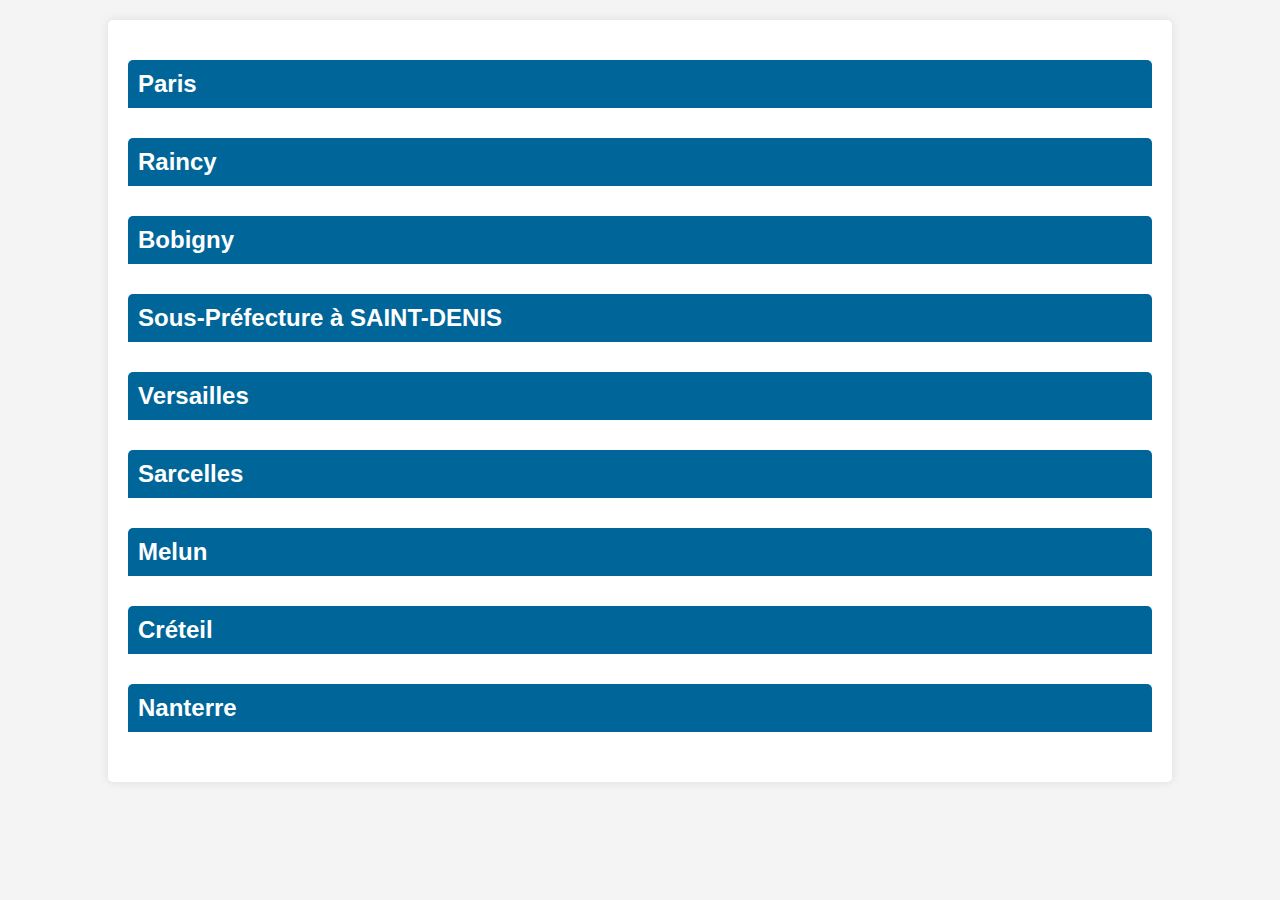
<file: index.html>
<!DOCTYPE html>
<html lang="fr">
<head>
    <meta charset="UTF-8">
    <meta name="viewport" content="width=device-width, initial-scale=1.0">
    <title>Préfectures et Démarches</title>
    <style>
        body {
            font-family: Arial, sans-serif;
            background-color: #f4f4f4;
            margin: 0;
            padding: 0;
        }
        .container {
            width: 80%;
            margin: 20px auto;
            padding: 20px;
            background-color: #fff;
            border-radius: 5px;
            box-shadow: 0 0 10px rgba(0, 0, 0, 0.1);
        }
        .prefecture {
            margin-bottom: 30px;
        }
        .prefecture h2 {
            background-color: #006699;
            color: white;
            padding: 10px;
            border-radius: 5px 5px 0 0;
            cursor: pointer;
        }
        .demarches, .anef-demarches {
            border: 1px solid #006699;
            border-top: none;
            padding: 10px;
            border-radius: 0 0 5px 5px;
            display: none;
        }
        .demarche, .anef-demarche {
            margin-bottom: 10px;
            padding: 10px;
            background-color: #e7f3ff;
            border: 1px solid #cce0ff;
            border-radius: 5px;
        }
        .demarche a, .anef-demarche a {
            color: #006699;
            text-decoration: none;
        }
        .anef-header {
            background-color: #004466;
            color: white;
            padding: 8px;
            margin-bottom: 10px;
            cursor: pointer;
            border-radius: 5px;
        }
    </style>
</head>
<body>
    <div class="container" id="container">
        <!-- Préfectures et démarches seront insérées ici par JavaScript -->
    </div>

    <script>
        // Les données des préfectures et leurs démarches
        const prefectures = [
            { name: "Paris", demarches: [
                { name: "Renouvellement Carte séjour salarié ou temporaire", link: "https://www.ppoletrangers.interieur.gouv.fr/?motif=rensej" },
                { name: "Vous êtes entré(e)s en France avant 13 ans, vous y résidez depuis lors et vous venez d’avoir 18 ans", link: "https://www.demarches-simplifiees.fr/commencer/pp-1ere-demande-jeune-majeur" },
                { name: "Si vous avez été placé à l’ASE avant vos 16 ans", link: "https://administration-etrangers-en-france.interieur.gouv.fr/particuliers/#/" },
                { name: "Renouvellement récepissé", link: "https://contacts-demarches.interieur.gouv.fr/etrangers/renouvellement-recepisse/" },
                { name: "Première demande admission exceptionelle au séjour par travail", link: "https://www.demarches-simplifiees.fr/commencer/prefecture-de-police-de-paris-demande-de-rdv-d-adm" },
                { name: "Metiers en tension (choisir dans la liste Metiens en tension)", link: "https://www.demarches-simplifiees.fr/commencer/prefecture-de-police-de-paris-demande-de-rdv-d-adm" },
                { name: "RDV pour Retrait d'un titre de séjour", link: "https://www.rdv-prefecture.interieur.gouv.fr/rdvpref/reservation/demarche/4443/" },
                { name: "ANEF", sousDemarches: [
    { name: "Validation des visas long séjour valant titre de séjour (VLS-TS)", link: "https://administration-etrangers-en-france.interieur.gouv.fr/particuliers/#/" },
    { name: "Renouvellement de titre de séjour portant la mention \"étudiant\"", link: "https://administration-etrangers-en-france.interieur.gouv.fr/particuliers/#/" },
    { name: "Renouvellement de titre de séjour portant la mention \"passeport talent\"", link: "https://administration-etrangers-en-france.interieur.gouv.fr/particuliers/#/" },
    { name: "Renouvellement de titre de séjour portant la mention \"membre de famille de passeport talent\"", link: "https://administration-etrangers-en-france.interieur.gouv.fr/particuliers/#/" },
    { name: "Renouvellement de titre de séjour portant la mention \"visiteur\"", link: "https://administration-etrangers-en-france.interieur.gouv.fr/particuliers/#/" },
    { name: "Titre de séjour \"bénéficiaire de la protection internationale\"", link: "https://administration-etrangers-en-france.interieur.gouv.fr/particuliers/#/" },
    { name: "Titre de séjour pour raison médicale (première demande et renouvellement)", link: "https://administration-etrangers-en-france.interieur.gouv.fr/particuliers/#/" },
    { name: "Membre de famille d’un \"bénéficiaire de la protection internationale\"", link: "https://administration-etrangers-en-france.interieur.gouv.fr/particuliers/#/" },
    { name: "Duplicata de titre de séjour", link: "https://administration-etrangers-en-france.interieur.gouv.fr/particuliers/#/" },
    { name: "Changement de situation (changement d’adresse, changement d’état civil et de situation familiale)", link: "https://administration-etrangers-en-france.interieur.gouv.fr/particuliers/#/" },
    { name: "Document de circulation pour étrangers mineurs (DCEM)", link: "https://administration-etrangers-en-france.interieur.gouv.fr/particuliers/#/" },
    { name: "Titre de voyage pour étranger (TVE)", link: "https://administration-etrangers-en-france.interieur.gouv.fr/particuliers/#/" },
    { name: "Titre de séjour \" citoyens de l’Union européenne\"", link: "https://administration-etrangers-en-france.interieur.gouv.fr/particuliers/#/" },
    { name: "Membre de famille d’un \" citoyen de l’Union européenne\"", link: "https://administration-etrangers-en-france.interieur.gouv.fr/particuliers/#/" },
    { name: "Membre de famille d’un ressortissant de nationalité française (conjoint d’un français, parent d’un enfant français, ascendant ou descendant à charge d’un français)", link: "https://administration-etrangers-en-france.interieur.gouv.fr/particuliers/#/" },
    { name: "Membre de famille bénéficiant du regroupement familial ou nés en France", link: "https://administration-etrangers-en-france.interieur.gouv.fr/particuliers/#/" },
    { name: "Bénéficiaires d’une ordonnance de protection émise par le tribunal \"vulnérabilité\"", link: "https://administration-etrangers-en-france.interieur.gouv.fr/particuliers/#/" },
    { name: "Titre de séjour \"travailleur saisonnier-immigration professionnelle\"", link: "https://administration-etrangers-en-france.interieur.gouv.fr/particuliers/#/" }
]}

            ]},
            { name: "Raincy", demarches: [
                { name: "Demande de renouvellement de titre de séjour", link: "https://www.rdv-prefecture.interieur.gouv.fr/rdvpref/reservation/demarche/4407/" },
                { name: "Demande de changement de statut", link: "https://www.rdv-prefecture.interieur.gouv.fr/rdvpref/reservation/demarche/4409/" },
                { name: "Demande de Renouvellement de récépissé/APS exécution d'un jugement", link: "https://www.rdv-prefecture.interieur.gouv.fr/rdvpref/reservation/demarche/4382/" },
                { name: "Demande d'admission exceptionnelle au séjour", link: "https://www.demarches-simplifiees.fr/commencer/aes-leraincy" },
                { name: "Remise de titre", link: "https://www.rdv-prefecture.interieur.gouv.fr/rdvpref/reservation/demarche/4408/" },
                { name: "ANEF", sousDemarches: [
    { name: "Validation des visas long séjour valant titre de séjour (VLS-TS)", link: "https://administration-etrangers-en-france.interieur.gouv.fr/particuliers/#/" },
    { name: "Renouvellement de titre de séjour portant la mention \"étudiant\"", link: "https://administration-etrangers-en-france.interieur.gouv.fr/particuliers/#/" },
    { name: "Renouvellement de titre de séjour portant la mention \"passeport talent\"", link: "https://administration-etrangers-en-france.interieur.gouv.fr/particuliers/#/" },
    { name: "Renouvellement de titre de séjour portant la mention \"membre de famille de passeport talent\"", link: "https://administration-etrangers-en-france.interieur.gouv.fr/particuliers/#/" },
    { name: "Renouvellement de titre de séjour portant la mention \"visiteur\"", link: "https://administration-etrangers-en-france.interieur.gouv.fr/particuliers/#/" },
    { name: "Titre de séjour \"bénéficiaire de la protection internationale\"", link: "https://administration-etrangers-en-france.interieur.gouv.fr/particuliers/#/" },
    { name: "Titre de séjour pour raison médicale (première demande et renouvellement)", link: "https://administration-etrangers-en-france.interieur.gouv.fr/particuliers/#/" },
    { name: "Membre de famille d’un \"bénéficiaire de la protection internationale\"", link: "https://administration-etrangers-en-france.interieur.gouv.fr/particuliers/#/" },
    { name: "Duplicata de titre de séjour", link: "https://administration-etrangers-en-france.interieur.gouv.fr/particuliers/#/" },
    { name: "Changement de situation (changement d’adresse, changement d’état civil et de situation familiale)", link: "https://administration-etrangers-en-france.interieur.gouv.fr/particuliers/#/" },
    { name: "Document de circulation pour étrangers mineurs (DCEM)", link: "https://administration-etrangers-en-france.interieur.gouv.fr/particuliers/#/" },
    { name: "Titre de voyage pour étranger (TVE)", link: "https://administration-etrangers-en-france.interieur.gouv.fr/particuliers/#/" },
    { name: "Titre de séjour \" citoyens de l’Union européenne\"", link: "https://administration-etrangers-en-france.interieur.gouv.fr/particuliers/#/" },
    { name: "Membre de famille d’un \" citoyen de l’Union européenne\"", link: "https://administration-etrangers-en-france.interieur.gouv.fr/particuliers/#/" },
    { name: "Membre de famille d’un ressortissant de nationalité française (conjoint d’un français, parent d’un enfant français, ascendant ou descendant à charge d’un français)", link: "https://administration-etrangers-en-france.interieur.gouv.fr/particuliers/#/" },
    { name: "Membre de famille bénéficiant du regroupement familial ou nés en France", link: "https://administration-etrangers-en-france.interieur.gouv.fr/particuliers/#/" },
    { name: "Bénéficiaires d’une ordonnance de protection émise par le tribunal \"vulnérabilité\"", link: "https://administration-etrangers-en-france.interieur.gouv.fr/particuliers/#/" },
    { name: "Titre de séjour \"travailleur saisonnier-immigration professionnelle\"", link: "https://administration-etrangers-en-france.interieur.gouv.fr/particuliers/#/" }
]}

            ]},
            { name: "Bobigny", demarches: [
                { name: "Demande de renouvellement titre de séjour - Pôle vie privée et familiale (y compris carte de résident et jeune confié à l'ASE avant 16 ans)", link: "https://www.rdv-prefecture.interieur.gouv.fr/rdvpref/reservation/demarche/4082/" },
                { name: "Demande de renouvellement titre de séjour - Pôle professionnel (salarié, changement de statut - Hors changement de statut étudiant à salarié)", link: "https://www.rdv-prefecture.interieur.gouv.fr/rdvpref/reservation/demarche/3887/" },
                { name: "Demande de renouvellement de récépissé (hors Asile)", link: "https://www.rdv-prefecture.interieur.gouv.fr/rdvpref/reservation/demarche/4083/" },
                { name: "Première Demande d'admission exceptionnelle au séjour", link: "https://www.demarches-simplifiees.fr/commencer/aes-bobigny" },
                { name: "Metiers en tension", link: "https://www.demarches-simplifiees.fr/commencer/aes-bobigny" },
                { name: "Remise de titre - section délivrance Bobigny", link: "https://www.rdv-prefecture.interieur.gouv.fr/rdvpref/reservation/demarche/3889/" },
                { name: "ANEF", sousDemarches: [
    { name: "Validation des visas long séjour valant titre de séjour (VLS-TS)", link: "https://administration-etrangers-en-france.interieur.gouv.fr/particuliers/#/" },
    { name: "Renouvellement de titre de séjour portant la mention \"étudiant\"", link: "https://administration-etrangers-en-france.interieur.gouv.fr/particuliers/#/" },
    { name: "Renouvellement de titre de séjour portant la mention \"passeport talent\"", link: "https://administration-etrangers-en-france.interieur.gouv.fr/particuliers/#/" },
    { name: "Renouvellement de titre de séjour portant la mention \"membre de famille de passeport talent\"", link: "https://administration-etrangers-en-france.interieur.gouv.fr/particuliers/#/" },
    { name: "Renouvellement de titre de séjour portant la mention \"visiteur\"", link: "https://administration-etrangers-en-france.interieur.gouv.fr/particuliers/#/" },
    { name: "Titre de séjour \"bénéficiaire de la protection internationale\"", link: "https://administration-etrangers-en-france.interieur.gouv.fr/particuliers/#/" },
    { name: "Titre de séjour pour raison médicale (première demande et renouvellement)", link: "https://administration-etrangers-en-france.interieur.gouv.fr/particuliers/#/" },
    { name: "Membre de famille d’un \"bénéficiaire de la protection internationale\"", link: "https://administration-etrangers-en-france.interieur.gouv.fr/particuliers/#/" },
    { name: "Duplicata de titre de séjour", link: "https://administration-etrangers-en-france.interieur.gouv.fr/particuliers/#/" },
    { name: "Changement de situation (changement d’adresse, changement d’état civil et de situation familiale)", link: "https://administration-etrangers-en-france.interieur.gouv.fr/particuliers/#/" },
    { name: "Document de circulation pour étrangers mineurs (DCEM)", link: "https://administration-etrangers-en-france.interieur.gouv.fr/particuliers/#/" },
    { name: "Titre de voyage pour étranger (TVE)", link: "https://administration-etrangers-en-france.interieur.gouv.fr/particuliers/#/" },
    { name: "Titre de séjour \" citoyens de l’Union européenne\"", link: "https://administration-etrangers-en-france.interieur.gouv.fr/particuliers/#/" },
    { name: "Membre de famille d’un \" citoyen de l’Union européenne\"", link: "https://administration-etrangers-en-france.interieur.gouv.fr/particuliers/#/" },
    { name: "Membre de famille d’un ressortissant de nationalité française (conjoint d’un français, parent d’un enfant français, ascendant ou descendant à charge d’un français)", link: "https://administration-etrangers-en-france.interieur.gouv.fr/particuliers/#/" },
    { name: "Membre de famille bénéficiant du regroupement familial ou nés en France", link: "https://administration-etrangers-en-france.interieur.gouv.fr/particuliers/#/" },
    { name: "Bénéficiaires d’une ordonnance de protection émise par le tribunal \"vulnérabilité\"", link: "https://administration-etrangers-en-france.interieur.gouv.fr/particuliers/#/" },
    { name: "Titre de séjour \"travailleur saisonnier-immigration professionnelle\"", link: "https://administration-etrangers-en-france.interieur.gouv.fr/particuliers/#/" }
]}

            ]},
            { name: "Sous-Préfecture à SAINT-DENIS", demarches: [
                { name: "Demande de renouvellement titre de séjour - Pôle vie privée et familiale (y compris carte de résident et jeune confié à l'ASE avant 16 ans)", link: "https://www.rdv-prefecture.interieur.gouv.fr/rdvpref/reservation/demarche/4564/" },
                { name: "Demande de renouvellement titre de séjour - Pôle professionnel (salarié, changement de statut - Hors changement de statut étudiant à salarié)", link: "https://www.rdv-prefecture.interieur.gouv.fr/rdvpref/reservation/demarche/4566/" },
                { name: "Demande de renouvellement de récépissé (hors Asile)", link: "https://www.rdv-prefecture.interieur.gouv.fr/rdvpref/reservation/demarche/4276/" },
                { name: "premier titre de séjour vie professionnelle (travailleur temporaire avec visa D « carte de séjour à solliciter », changement de statut vers « salarié » avec un titre RLD-UE d’un autre pays de l’union européenne, scientifique algérien avec visa d’installation « carte de séjour à solliciter », profession libérale avec visa D « carte de séjour à solliciter)", link: "https://www.demarches-simplifiees.fr/commencer/demande-de-premier-titre-de-sejour-vie-professionn" },
                { name: "premier titre de séjour vie privée et familiale (pacsé avec un français, jeune majeur entré en France avant l’âge de 13 ans sauf algérien et tunisien, jeune majeur algérien ou tunisien entré en France avant l’âge de 10 ans, jeune majeur confié à l’ASE avant l’âge de 16 ans, bénéficiaire d’une ordonnance de protection, conjoint de scientifique algérien avec visa d’installation « carte de séjour à solliciter »)", link: "https://www.demarches-simplifiees.fr/commencer/demande-de-premier-titre-de-sejour-vie-privee-et-f" },
                { name: "Remise de titre - section délivrance Saint-Denis", link: "https://www.rdv-prefecture.interieur.gouv.fr/rdvpref/reservation/demarche/4565/" },
                { name: "une autorisation  provisoire de séjour post master (APS post master)/titre de séjour recherche d’emploi ou création d’entreprise", link: "https://www.demarches-simplifiees.fr/commencer/demande-aps-post-master-recherche-emploi" },
                { name: "ANEF", sousDemarches: [
    { name: "Validation des visas long séjour valant titre de séjour (VLS-TS)", link: "https://administration-etrangers-en-france.interieur.gouv.fr/particuliers/#/" },
    { name: "Renouvellement de titre de séjour portant la mention \"étudiant\"", link: "https://administration-etrangers-en-france.interieur.gouv.fr/particuliers/#/" },
    { name: "Renouvellement de titre de séjour portant la mention \"passeport talent\"", link: "https://administration-etrangers-en-france.interieur.gouv.fr/particuliers/#/" },
    { name: "Renouvellement de titre de séjour portant la mention \"membre de famille de passeport talent\"", link: "https://administration-etrangers-en-france.interieur.gouv.fr/particuliers/#/" },
    { name: "Renouvellement de titre de séjour portant la mention \"visiteur\"", link: "https://administration-etrangers-en-france.interieur.gouv.fr/particuliers/#/" },
    { name: "Titre de séjour \"bénéficiaire de la protection internationale\"", link: "https://administration-etrangers-en-france.interieur.gouv.fr/particuliers/#/" },
    { name: "Titre de séjour pour raison médicale (première demande et renouvellement)", link: "https://administration-etrangers-en-france.interieur.gouv.fr/particuliers/#/" },
    { name: "Membre de famille d’un \"bénéficiaire de la protection internationale\"", link: "https://administration-etrangers-en-france.interieur.gouv.fr/particuliers/#/" },
    { name: "Duplicata de titre de séjour", link: "https://administration-etrangers-en-france.interieur.gouv.fr/particuliers/#/" },
    { name: "Changement de situation (changement d’adresse, changement d’état civil et de situation familiale)", link: "https://administration-etrangers-en-france.interieur.gouv.fr/particuliers/#/" },
    { name: "Document de circulation pour étrangers mineurs (DCEM)", link: "https://administration-etrangers-en-france.interieur.gouv.fr/particuliers/#/" },
    { name: "Titre de voyage pour étranger (TVE)", link: "https://administration-etrangers-en-france.interieur.gouv.fr/particuliers/#/" },
    { name: "Titre de séjour \" citoyens de l’Union européenne\"", link: "https://administration-etrangers-en-france.interieur.gouv.fr/particuliers/#/" },
    { name: "Membre de famille d’un \" citoyen de l’Union européenne\"", link: "https://administration-etrangers-en-france.interieur.gouv.fr/particuliers/#/" },
    { name: "Membre de famille d’un ressortissant de nationalité française (conjoint d’un français, parent d’un enfant français, ascendant ou descendant à charge d’un français)", link: "https://administration-etrangers-en-france.interieur.gouv.fr/particuliers/#/" },
    { name: "Membre de famille bénéficiant du regroupement familial ou nés en France", link: "https://administration-etrangers-en-france.interieur.gouv.fr/particuliers/#/" },
    { name: "Bénéficiaires d’une ordonnance de protection émise par le tribunal \"vulnérabilité\"", link: "https://administration-etrangers-en-france.interieur.gouv.fr/particuliers/#/" },
    { name: "Titre de séjour \"travailleur saisonnier-immigration professionnelle\"", link: "https://administration-etrangers-en-france.interieur.gouv.fr/particuliers/#/" }
]}

            ]},
            { name: "Versailles", demarches: [
                { name: "Renouvellement Carte séjour salarié ou temporaire", link: "#" },
                { name: "Renouvellement Carte séjour vie privée et familiale uniquement sur ANEF", link: "https://www.prefecturedeparis.paris.renouvellement-cartes-sejour" },
                { name: "Renouvellement récepissé", link: "#" },
                { name: "Première demande AES par travail", link: "#" },
                { name: "Première demande AES par vie privée et familiale", link: "#" },
                { name: "ANEF", sousDemarches: [
    { name: "Validation des visas long séjour valant titre de séjour (VLS-TS)", link: "https://administration-etrangers-en-france.interieur.gouv.fr/particuliers/#/" },
    { name: "Renouvellement de titre de séjour portant la mention \"étudiant\"", link: "https://administration-etrangers-en-france.interieur.gouv.fr/particuliers/#/" },
    { name: "Renouvellement de titre de séjour portant la mention \"passeport talent\"", link: "https://administration-etrangers-en-france.interieur.gouv.fr/particuliers/#/" },
    { name: "Renouvellement de titre de séjour portant la mention \"membre de famille de passeport talent\"", link: "https://administration-etrangers-en-france.interieur.gouv.fr/particuliers/#/" },
    { name: "Renouvellement de titre de séjour portant la mention \"visiteur\"", link: "https://administration-etrangers-en-france.interieur.gouv.fr/particuliers/#/" },
    { name: "Titre de séjour \"bénéficiaire de la protection internationale\"", link: "https://administration-etrangers-en-france.interieur.gouv.fr/particuliers/#/" },
    { name: "Titre de séjour pour raison médicale (première demande et renouvellement)", link: "https://administration-etrangers-en-france.interieur.gouv.fr/particuliers/#/" },
    { name: "Membre de famille d’un \"bénéficiaire de la protection internationale\"", link: "https://administration-etrangers-en-france.interieur.gouv.fr/particuliers/#/" },
    { name: "Duplicata de titre de séjour", link: "https://administration-etrangers-en-france.interieur.gouv.fr/particuliers/#/" },
    { name: "Changement de situation (changement d’adresse, changement d’état civil et de situation familiale)", link: "https://administration-etrangers-en-france.interieur.gouv.fr/particuliers/#/" },
    { name: "Document de circulation pour étrangers mineurs (DCEM)", link: "https://administration-etrangers-en-france.interieur.gouv.fr/particuliers/#/" },
    { name: "Titre de voyage pour étranger (TVE)", link: "https://administration-etrangers-en-france.interieur.gouv.fr/particuliers/#/" },
    { name: "Titre de séjour \" citoyens de l’Union européenne\"", link: "https://administration-etrangers-en-france.interieur.gouv.fr/particuliers/#/" },
    { name: "Membre de famille d’un \" citoyen de l’Union européenne\"", link: "https://administration-etrangers-en-france.interieur.gouv.fr/particuliers/#/" },
    { name: "Membre de famille d’un ressortissant de nationalité française (conjoint d’un français, parent d’un enfant français, ascendant ou descendant à charge d’un français)", link: "https://administration-etrangers-en-france.interieur.gouv.fr/particuliers/#/" },
    { name: "Membre de famille bénéficiant du regroupement familial ou nés en France", link: "https://administration-etrangers-en-france.interieur.gouv.fr/particuliers/#/" },
    { name: "Bénéficiaires d’une ordonnance de protection émise par le tribunal \"vulnérabilité\"", link: "https://administration-etrangers-en-france.interieur.gouv.fr/particuliers/#/" },
    { name: "Titre de séjour \"travailleur saisonnier-immigration professionnelle\"", link: "https://administration-etrangers-en-france.interieur.gouv.fr/particuliers/#/" }
]}

            ]},
        
            { name: "Sarcelles", demarches: [
                { name: "Renouvellement Carte séjour salarié ou temporaire", link: "#" },
                { name: "Renouvellement Carte séjour vie privée et familiale uniquement sur ANEF", link: "https://www.prefecturedeparis.paris.renouvellement-cartes-sejour" },
                { name: "Renouvellement récepissé", link: "#" },
                { name: "Première demande AES par travail", link: "#" },
                { name: "Première demande AES par vie privée et familiale", link: "#" },
                { name: "ANEF", sousDemarches: [
    { name: "Validation des visas long séjour valant titre de séjour (VLS-TS)", link: "https://administration-etrangers-en-france.interieur.gouv.fr/particuliers/#/" },
    { name: "Renouvellement de titre de séjour portant la mention \"étudiant\"", link: "https://administration-etrangers-en-france.interieur.gouv.fr/particuliers/#/" },
    { name: "Renouvellement de titre de séjour portant la mention \"passeport talent\"", link: "https://administration-etrangers-en-france.interieur.gouv.fr/particuliers/#/" },
    { name: "Renouvellement de titre de séjour portant la mention \"membre de famille de passeport talent\"", link: "https://administration-etrangers-en-france.interieur.gouv.fr/particuliers/#/" },
    { name: "Renouvellement de titre de séjour portant la mention \"visiteur\"", link: "https://administration-etrangers-en-france.interieur.gouv.fr/particuliers/#/" },
    { name: "Titre de séjour \"bénéficiaire de la protection internationale\"", link: "https://administration-etrangers-en-france.interieur.gouv.fr/particuliers/#/" },
    { name: "Titre de séjour pour raison médicale (première demande et renouvellement)", link: "https://administration-etrangers-en-france.interieur.gouv.fr/particuliers/#/" },
    { name: "Membre de famille d’un \"bénéficiaire de la protection internationale\"", link: "https://administration-etrangers-en-france.interieur.gouv.fr/particuliers/#/" },
    { name: "Duplicata de titre de séjour", link: "https://administration-etrangers-en-france.interieur.gouv.fr/particuliers/#/" },
    { name: "Changement de situation (changement d’adresse, changement d’état civil et de situation familiale)", link: "https://administration-etrangers-en-france.interieur.gouv.fr/particuliers/#/" },
    { name: "Document de circulation pour étrangers mineurs (DCEM)", link: "https://administration-etrangers-en-france.interieur.gouv.fr/particuliers/#/" },
    { name: "Titre de voyage pour étranger (TVE)", link: "https://administration-etrangers-en-france.interieur.gouv.fr/particuliers/#/" },
    { name: "Titre de séjour \" citoyens de l’Union européenne\"", link: "https://administration-etrangers-en-france.interieur.gouv.fr/particuliers/#/" },
    { name: "Membre de famille d’un \" citoyen de l’Union européenne\"", link: "https://administration-etrangers-en-france.interieur.gouv.fr/particuliers/#/" },
    { name: "Membre de famille d’un ressortissant de nationalité française (conjoint d’un français, parent d’un enfant français, ascendant ou descendant à charge d’un français)", link: "https://administration-etrangers-en-france.interieur.gouv.fr/particuliers/#/" },
    { name: "Membre de famille bénéficiant du regroupement familial ou nés en France", link: "https://administration-etrangers-en-france.interieur.gouv.fr/particuliers/#/" },
    { name: "Bénéficiaires d’une ordonnance de protection émise par le tribunal \"vulnérabilité\"", link: "https://administration-etrangers-en-france.interieur.gouv.fr/particuliers/#/" },
    { name: "Titre de séjour \"travailleur saisonnier-immigration professionnelle\"", link: "https://administration-etrangers-en-france.interieur.gouv.fr/particuliers/#/" }
]}

            ]},
            { name: "Melun", demarches: [
                { name: "Renouvellement Carte séjour salarié ou temporaire", link: "#" },
                { name: "Renouvellement Carte séjour vie privée et familiale uniquement sur ANEF", link: "https://www.prefecturedeparis.paris.renouvellement-cartes-sejour" },
                { name: "Renouvellement récepissé", link: "#" },
                { name: "Première demande AES par travail", link: "#" },
                { name: "Première demande AES par vie privée et familiale", link: "#" },
                { name: "ANEF", sousDemarches: [
    { name: "Validation des visas long séjour valant titre de séjour (VLS-TS)", link: "https://administration-etrangers-en-france.interieur.gouv.fr/particuliers/#/" },
    { name: "Renouvellement de titre de séjour portant la mention \"étudiant\"", link: "https://administration-etrangers-en-france.interieur.gouv.fr/particuliers/#/" },
    { name: "Renouvellement de titre de séjour portant la mention \"passeport talent\"", link: "https://administration-etrangers-en-france.interieur.gouv.fr/particuliers/#/" },
    { name: "Renouvellement de titre de séjour portant la mention \"membre de famille de passeport talent\"", link: "https://administration-etrangers-en-france.interieur.gouv.fr/particuliers/#/" },
    { name: "Renouvellement de titre de séjour portant la mention \"visiteur\"", link: "https://administration-etrangers-en-france.interieur.gouv.fr/particuliers/#/" },
    { name: "Titre de séjour \"bénéficiaire de la protection internationale\"", link: "https://administration-etrangers-en-france.interieur.gouv.fr/particuliers/#/" },
    { name: "Titre de séjour pour raison médicale (première demande et renouvellement)", link: "https://administration-etrangers-en-france.interieur.gouv.fr/particuliers/#/" },
    { name: "Membre de famille d’un \"bénéficiaire de la protection internationale\"", link: "https://administration-etrangers-en-france.interieur.gouv.fr/particuliers/#/" },
    { name: "Duplicata de titre de séjour", link: "https://administration-etrangers-en-france.interieur.gouv.fr/particuliers/#/" },
    { name: "Changement de situation (changement d’adresse, changement d’état civil et de situation familiale)", link: "https://administration-etrangers-en-france.interieur.gouv.fr/particuliers/#/" },
    { name: "Document de circulation pour étrangers mineurs (DCEM)", link: "https://administration-etrangers-en-france.interieur.gouv.fr/particuliers/#/" },
    { name: "Titre de voyage pour étranger (TVE)", link: "https://administration-etrangers-en-france.interieur.gouv.fr/particuliers/#/" },
    { name: "Titre de séjour \" citoyens de l’Union européenne\"", link: "https://administration-etrangers-en-france.interieur.gouv.fr/particuliers/#/" },
    { name: "Membre de famille d’un \" citoyen de l’Union européenne\"", link: "https://administration-etrangers-en-france.interieur.gouv.fr/particuliers/#/" },
    { name: "Membre de famille d’un ressortissant de nationalité française (conjoint d’un français, parent d’un enfant français, ascendant ou descendant à charge d’un français)", link: "https://administration-etrangers-en-france.interieur.gouv.fr/particuliers/#/" },
    { name: "Membre de famille bénéficiant du regroupement familial ou nés en France", link: "https://administration-etrangers-en-france.interieur.gouv.fr/particuliers/#/" },
    { name: "Bénéficiaires d’une ordonnance de protection émise par le tribunal \"vulnérabilité\"", link: "https://administration-etrangers-en-france.interieur.gouv.fr/particuliers/#/" },
    { name: "Titre de séjour \"travailleur saisonnier-immigration professionnelle\"", link: "https://administration-etrangers-en-france.interieur.gouv.fr/particuliers/#/" }
]}

            ]},
            { name: "Créteil", demarches: [
                { name: "Renouvellement Carte séjour salarié ou temporaire", link: "#" },
                { name: "Renouvellement Carte séjour vie privée et familiale uniquement sur ANEF", link: "https://www.prefecturedeparis.paris.renouvellement-cartes-sejour" },
                { name: "Renouvellement récepissé", link: "#" },
                { name: "Première demande AES par travail", link: "#" },
                { name: "Première demande AES par vie privée et familiale", link: "#" },
                { name: "ANEF", sousDemarches: [
    { name: "Validation des visas long séjour valant titre de séjour (VLS-TS)", link: "https://administration-etrangers-en-france.interieur.gouv.fr/particuliers/#/" },
    { name: "Renouvellement de titre de séjour portant la mention \"étudiant\"", link: "https://administration-etrangers-en-france.interieur.gouv.fr/particuliers/#/" },
    { name: "Renouvellement de titre de séjour portant la mention \"passeport talent\"", link: "https://administration-etrangers-en-france.interieur.gouv.fr/particuliers/#/" },
    { name: "Renouvellement de titre de séjour portant la mention \"membre de famille de passeport talent\"", link: "https://administration-etrangers-en-france.interieur.gouv.fr/particuliers/#/" },
    { name: "Renouvellement de titre de séjour portant la mention \"visiteur\"", link: "https://administration-etrangers-en-france.interieur.gouv.fr/particuliers/#/" },
    { name: "Titre de séjour \"bénéficiaire de la protection internationale\"", link: "https://administration-etrangers-en-france.interieur.gouv.fr/particuliers/#/" },
    { name: "Titre de séjour pour raison médicale (première demande et renouvellement)", link: "https://administration-etrangers-en-france.interieur.gouv.fr/particuliers/#/" },
    { name: "Membre de famille d’un \"bénéficiaire de la protection internationale\"", link: "https://administration-etrangers-en-france.interieur.gouv.fr/particuliers/#/" },
    { name: "Duplicata de titre de séjour", link: "https://administration-etrangers-en-france.interieur.gouv.fr/particuliers/#/" },
    { name: "Changement de situation (changement d’adresse, changement d’état civil et de situation familiale)", link: "https://administration-etrangers-en-france.interieur.gouv.fr/particuliers/#/" },
    { name: "Document de circulation pour étrangers mineurs (DCEM)", link: "https://administration-etrangers-en-france.interieur.gouv.fr/particuliers/#/" },
    { name: "Titre de voyage pour étranger (TVE)", link: "https://administration-etrangers-en-france.interieur.gouv.fr/particuliers/#/" },
    { name: "Titre de séjour \" citoyens de l’Union européenne\"", link: "https://administration-etrangers-en-france.interieur.gouv.fr/particuliers/#/" },
    { name: "Membre de famille d’un \" citoyen de l’Union européenne\"", link: "https://administration-etrangers-en-france.interieur.gouv.fr/particuliers/#/" },
    { name: "Membre de famille d’un ressortissant de nationalité française (conjoint d’un français, parent d’un enfant français, ascendant ou descendant à charge d’un français)", link: "https://administration-etrangers-en-france.interieur.gouv.fr/particuliers/#/" },
    { name: "Membre de famille bénéficiant du regroupement familial ou nés en France", link: "https://administration-etrangers-en-france.interieur.gouv.fr/particuliers/#/" },
    { name: "Bénéficiaires d’une ordonnance de protection émise par le tribunal \"vulnérabilité\"", link: "https://administration-etrangers-en-france.interieur.gouv.fr/particuliers/#/" },
    { name: "Titre de séjour \"travailleur saisonnier-immigration professionnelle\"", link: "https://administration-etrangers-en-france.interieur.gouv.fr/particuliers/#/" }
]}

            ]},
            { name: "Nanterre", demarches: [
                { name: "Renouvellement Carte séjour salarié ou temporaire", link: "#" },
                { name: "Renouvellement Carte séjour vie privée et familiale uniquement sur ANEF", link: "https://www.prefecturedeparis.paris.renouvellement-cartes-sejour" },
                { name: "Renouvellement récepissé", link: "#" },
                { name: "Première demande AES par travail", link: "#" },
                { name: "Première demande AES par vie privée et familiale", link: "#" },
                { name: "ANEF", sousDemarches: [
    { name: "Validation des visas long séjour valant titre de séjour (VLS-TS)", link: "https://administration-etrangers-en-france.interieur.gouv.fr/particuliers/#/" },
    { name: "Renouvellement de titre de séjour portant la mention \"étudiant\"", link: "https://administration-etrangers-en-france.interieur.gouv.fr/particuliers/#/" },
    { name: "Renouvellement de titre de séjour portant la mention \"passeport talent\"", link: "https://administration-etrangers-en-france.interieur.gouv.fr/particuliers/#/" },
    { name: "Renouvellement de titre de séjour portant la mention \"membre de famille de passeport talent\"", link: "https://administration-etrangers-en-france.interieur.gouv.fr/particuliers/#/" },
    { name: "Renouvellement de titre de séjour portant la mention \"visiteur\"", link: "https://administration-etrangers-en-france.interieur.gouv.fr/particuliers/#/" },
    { name: "Titre de séjour \"bénéficiaire de la protection internationale\"", link: "https://administration-etrangers-en-france.interieur.gouv.fr/particuliers/#/" },
    { name: "Titre de séjour pour raison médicale (première demande et renouvellement)", link: "https://administration-etrangers-en-france.interieur.gouv.fr/particuliers/#/" },
    { name: "Membre de famille d’un \"bénéficiaire de la protection internationale\"", link: "https://administration-etrangers-en-france.interieur.gouv.fr/particuliers/#/" },
    { name: "Duplicata de titre de séjour", link: "https://administration-etrangers-en-france.interieur.gouv.fr/particuliers/#/" },
    { name: "Changement de situation (changement d’adresse, changement d’état civil et de situation familiale)", link: "https://administration-etrangers-en-france.interieur.gouv.fr/particuliers/#/" },
    { name: "Document de circulation pour étrangers mineurs (DCEM)", link: "https://administration-etrangers-en-france.interieur.gouv.fr/particuliers/#/" },
    { name: "Titre de voyage pour étranger (TVE)", link: "https://administration-etrangers-en-france.interieur.gouv.fr/particuliers/#/" },
    { name: "Titre de séjour \" citoyens de l’Union européenne\"", link: "https://administration-etrangers-en-france.interieur.gouv.fr/particuliers/#/" },
    { name: "Membre de famille d’un \" citoyen de l’Union européenne\"", link: "https://administration-etrangers-en-france.interieur.gouv.fr/particuliers/#/" },
    { name: "Membre de famille d’un ressortissant de nationalité française (conjoint d’un français, parent d’un enfant français, ascendant ou descendant à charge d’un français)", link: "https://administration-etrangers-en-france.interieur.gouv.fr/particuliers/#/" },
    { name: "Membre de famille bénéficiant du regroupement familial ou nés en France", link: "https://administration-etrangers-en-france.interieur.gouv.fr/particuliers/#/" },
    { name: "Bénéficiaires d’une ordonnance de protection émise par le tribunal \"vulnérabilité\"", link: "https://administration-etrangers-en-france.interieur.gouv.fr/particuliers/#/" },
    { name: "Titre de séjour \"travailleur saisonnier-immigration professionnelle\"", link: "https://administration-etrangers-en-france.interieur.gouv.fr/particuliers/#/" }
]}

            ]}
        ];

        // Fonction pour afficher les préfectures et leurs démarches
        function afficherPrefectures() {
            const container = document.getElementById('container');
            prefectures.forEach(prefecture => {
                // Créer les éléments pour chaque préfecture
                const prefectureDiv = document.createElement('div');
                prefectureDiv.className = 'prefecture';
                const prefectureHeader = document.createElement('h2');
                prefectureHeader.innerText = prefecture.name;
                prefectureDiv.appendChild(prefectureHeader);
                const demarchesDiv = document.createElement('div');
                demarchesDiv.className = 'demarches';

                // Créer les éléments pour chaque démarche
                prefecture.demarches.forEach(demarche => {
                    if (demarche.sousDemarches) {
                        const anefHeader = document.createElement('div');
                        anefHeader.className = 'anef-header';
                        anefHeader.innerText = 'ANEF';
                        demarchesDiv.appendChild(anefHeader);

                        const anefDemarchesDiv = document.createElement('div');
                        anefDemarchesDiv.className = 'anef-demarches';
                        demarche.sousDemarches.forEach(sousDemarche => {
                            const anefDemarcheDiv = document.createElement('div');
                            anefDemarcheDiv.className = 'anef-demarche';
                            const anefDemarcheLink = document.createElement('a');
                            anefDemarcheLink.href = sousDemarche.link;
                            anefDemarcheLink.target = '_blank';
                            anefDemarcheLink.innerText = sousDemarche.name;
                            anefDemarcheDiv.appendChild(anefDemarcheLink);
                            anefDemarchesDiv.appendChild(anefDemarcheDiv);
                        });
                        demarchesDiv.appendChild(anefDemarchesDiv);
                    } else {
                        const demarcheDiv = document.createElement('div');
                        demarcheDiv.className = 'demarche';
                        const demarcheLink = document.createElement('a');
                        demarcheLink.href = demarche.link;
                        demarcheLink.target = '_blank';
                        demarcheLink.innerText = demarche.name;
                        demarcheDiv.appendChild(demarcheLink);
                        demarchesDiv.appendChild(demarcheDiv);
                    }
                });

                // Ajouter les éléments au conteneur principal
                prefectureDiv.appendChild(demarchesDiv);
                container.appendChild(prefectureDiv);

                // Ajouter les gestionnaires d'événements pour plier et déplier les démarches
                prefectureHeader.addEventListener('click', () => {
                    if (demarchesDiv.style.display === 'none' || demarchesDiv.style.display === '') {
                        demarchesDiv.style.display = 'block';
                    } else {
                        demarchesDiv.style.display = 'none';
                    }
                });
            });

            // Ajouter les gestionnaires d'événements pour plier et déplier les sous-dossiers ANEF
            document.querySelectorAll('.anef-header').forEach(anefHeader => {
                anefHeader.addEventListener('click', () => {
                    const anefDemarches = anefHeader.nextElementSibling;
                    if (anefDemarches.style.display === 'none' || anefDemarches.style.display === '') {
                        anefDemarches.style.display = 'block';
                    } else {
                        anefDemarches.style.display = 'none';
                    }
                });
            });
        }

        // Appeler la fonction pour afficher les préfectures
        afficherPrefectures();
    </script>
</body>
</html>
</file>
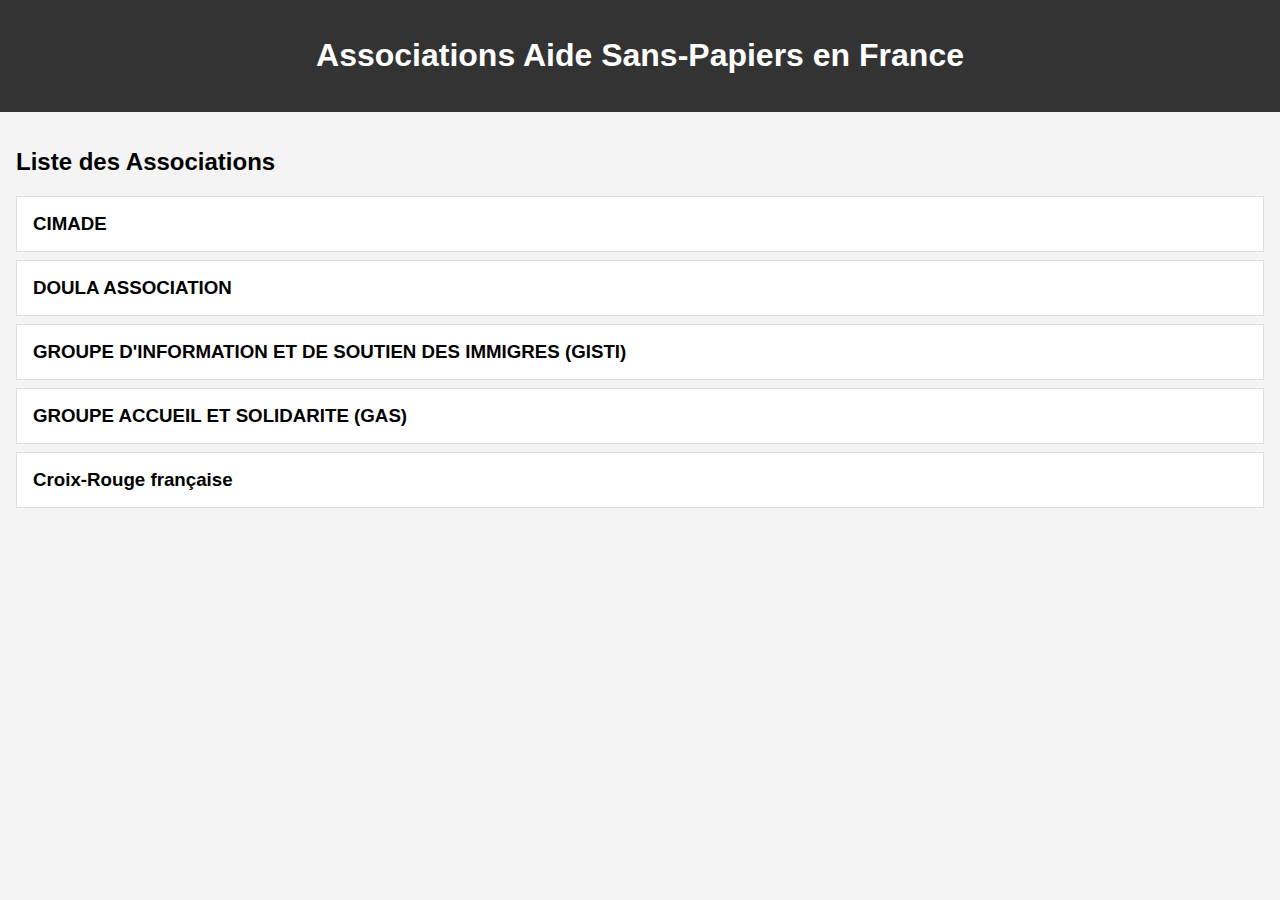
<file: Assoc.html>
<!DOCTYPE html>
<html lang="fr">
<head>
    <meta charset="UTF-8">
    <meta name="viewport" content="width=device-width, initial-scale=1.0">
    <title>Associations Aide Sans-Papiers</title>
    <link rel="stylesheet" href="Assoc.css">
</head>
<body>
    <header>
        <h1>Associations Aide Sans-Papiers en France</h1>
    </header>
    <main>
        <section id="associations-section">
            <h2>Liste des Associations</h2>
            <ul id="associations-list">
                <!-- Les éléments de liste seront ajoutés par JavaScript -->
            </ul>
        </section>
    </main>
    <script src="Assoc.js"></script>
</body>
</html>
</file>
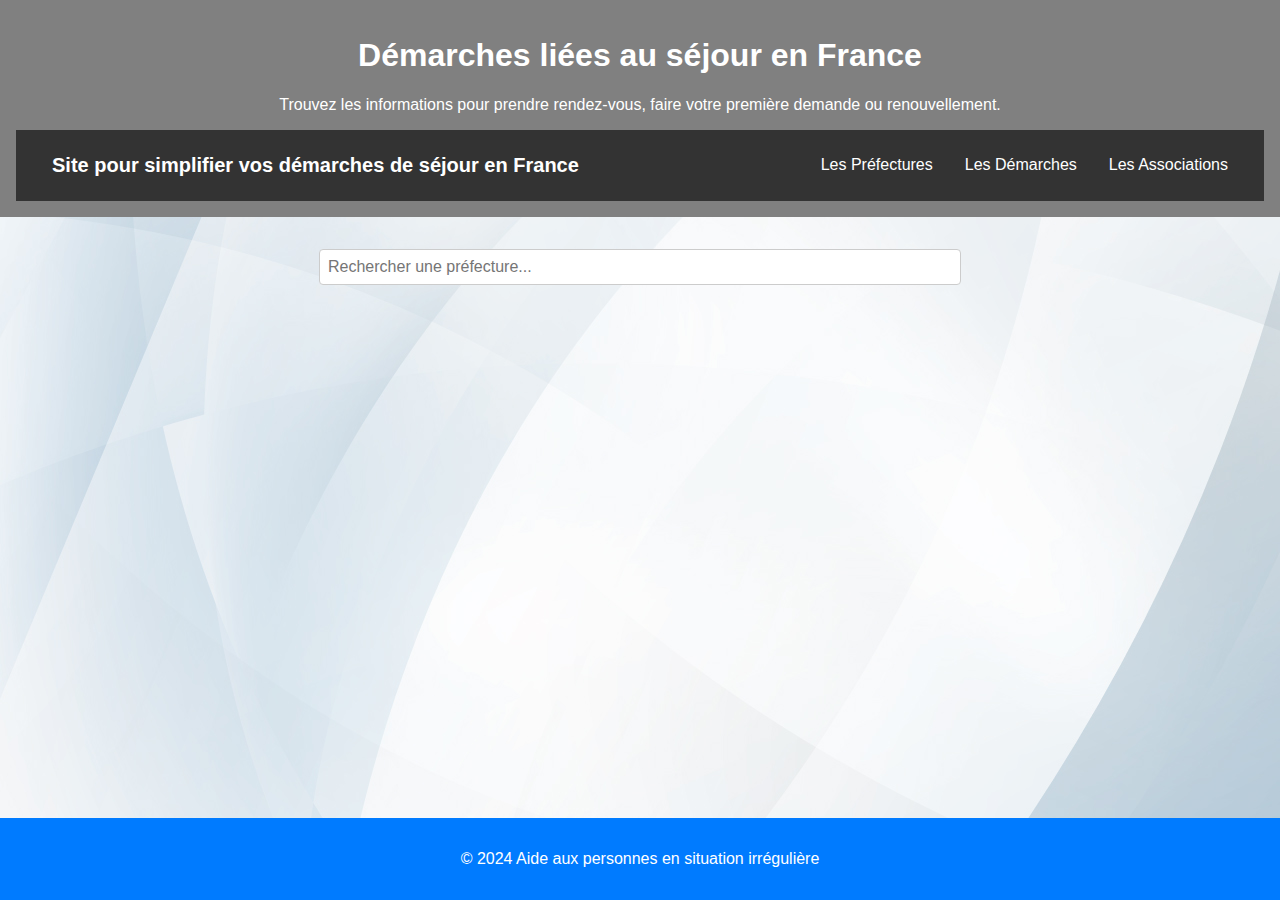
<file: site2.html>
<!DOCTYPE html>
<html lang="fr">
<head>
    <meta charset="UTF-8">
    <meta name="viewport" content="width=device-width, initial-scale=1.0">
    <title>Barre de navigation pliable</title>
    <link rel="stylesheet" href="site2.css">
</head>
<body>
    <header>
        <h1>Démarches liées au séjour en France</h1>
        <p>Trouvez les informations pour prendre rendez-vous, faire votre première demande ou renouvellement.</p>
        <div class="navbar">
            <a href="#" class="brand">Site pour simplifier vos démarches de séjour en France</a>
            <a href="javascript:void(0);" class="icon" onclick="toggleNav()">
                &#9776;
            </a>
            <div id="navLinks" class="nav-links">
                <ul>
                    <li class="dropdown">
                        <a href="#home">Les Préfectures</a>
                        <ul class="dropdown-content">
                            <li><a href="#prefecture1">Préfecture 1</a></li>
                            <li><a href="#prefecture2">Préfecture 2</a></li>
                            <li><a href="#prefecture3">Préfecture 3</a></li>
                        </ul>
                    </li>
                    <li class="dropdown">
                        <a href="index.html">Les Démarches</a>
                        <ul class="dropdown-content">
                            <li><a href="#demarche1">Démarche 1</a></li>
                            <li><a href="#demarche2">Démarche 2</a></li>
                            <li><a href="#demarche3">Démarche 3</a></li>
                        </ul>
                    </li>
                    <li class="dropdown">
                        <a href="#contact">Les Associations</a>
                        <ul class="dropdown-content">
                            <li><a href="#association1">Association 1</a></li>
                            <li><a href="#association2">Association 2</a></li>
                            <li><a href="#association3">Association 3</a></li>
                        </ul>
                    </li>
                </ul>
            </div>
        </div>
    </header>
    <main>
        <section id="search">
            <input type="text" id="searchInput" placeholder="Rechercher une préfecture...">
        </section>
        <section id="results">
            <ul id="prefectureList"></ul>
        </section>
    </main>
    <footer>
        <p>&copy; 2024 Aide aux personnes en situation irrégulière</p>
    </footer>
    <script src="site2.js"></script>
</body>
</html>
</file>
<file: Assoc.css>
body {
    font-family: Arial, sans-serif;
    margin: 0;
    padding: 0;
    background-color: #f4f4f4;
}

header {
    background-color: #333;
    color: #fff;
    padding: 1rem;
    text-align: center;
}

main {
    padding: 1rem;
}

#associations-section {
    margin: 1rem 0;
}

#associations-list {
    list-style: none;
    padding: 0;
}

.association-item {
    background-color: #fff;
    margin: 0.5rem 0;
    padding: 1rem;
    border: 1px solid #ddd;
    cursor: pointer;
}

.association-item h3 {
    margin: 0;
}

.association-details {
    display: none;
    margin-top: 0.5rem;
}

.association-details p {
    margin: 0.2rem 0;
}
</file>
<file: site2.css>
body {
    font-family: Arial, sans-serif;
    margin: 0;
    background-image: url('back2.jpg');
    padding: 0;
    box-sizing: border-box;
    background-color: #f4f4f4;
}

header {
    background-color: grey;
    color: white;
    padding: 1em;
    text-align: center;
}

main {
    padding: 1em;
}

#search {
    margin: 1em 0;
    text-align: center;
}

#searchInput {
    width: 50%;
    padding: 0.5em;
    font-size: 1em;
    border: 1px solid #ccc;
    border-radius: 4px;
}

#results {
    margin-top: 1em;
}

#prefectureList {
    list-style: none;
    padding: 0;
}

#prefectureList li {
    background-color: white;
    margin: 0.5em 0;
    padding: 1em;
    border: 1px solid #ccc;
    border-radius: 4px;
}

footer {
    background-color: #007BFF;
    color: white;
    text-align: center;
    padding: 1em 0;
    position: fixed;
    width: 100%;
    bottom: 0;
}
.navbar {
    overflow: hidden;
    background-color:grey; /* Fond de la barre de navigation */
    position: relative;
}

.navbar a {
    float: left;
    display: block;
    color: #ffffff; /* Couleur du texte de la barre de navigation */
    text-align: center;
    padding: 14px 16px;
    text-decoration: none;
}

.navbar a:hover {
    background-color:gray; /* Fond au survol des liens */
    color: #ffffff; /* Texte au survol des liens */
}

.navbar .icon {
    display: none;
}

.navbar .brand {
    font-size: 20px;
    font-weight: bold;
}

.nav-links ul {
    list-style-type: none;
    margin: 0;
    padding: 0;
    overflow: hidden;
}

.nav-links ul li {
    float: left;
    position: relative;
}

.nav-links ul li a {
    display: block;
    color: white;
    text-align: center;
    padding: 14px 16px;
    text-decoration: none;
}

.nav-links ul li a:hover {
    background-color: #ddd;
    color: black;
}

.nav-links .dropdown-content {
    display: none;
    position: absolute;
    background-color: #007BFF;
    min-width: 160px;
    box-shadow: 0px 8px 16px 0px rgba(0,0,0,0.2);
    z-index: 1;
    top: 100%;
    left: 0;
}

.nav-links .dropdown-content a {
    color:  #007BFF;
    padding: 12px 16px;
    text-decoration: none;
    display: block;
    text-align: left;
}

.nav-links .dropdown-content a:hover {
    background-color: #007BFF;
}

.nav-links .dropdown:hover .dropdown-content {
    display: block;
}

/* Responsive layout */
@media screen and (max-width: 600px) {
    .navbar .brand, .navbar .icon {
        float: none;
        display: block;
        text-align: left;
    }
    .nav-links ul {
        float: none;
    }
    .nav-links ul li {
        float: none;
    }
    .navbar .icon {
        display: block;
        position: absolute;
        top: 0;
        right: 0;
    }
    .nav-links {
        display: none;
    }
    .nav-links.responsive {
        display: block;
    }
}
.navbar {
    display: flex;
    justify-content: space-between;
    align-items: center;
}

.social-media {
    display: flex;
    align-items: center;
}

.social-media a {
    margin-left: 10px;
}

.social-icon {
    width: px;
    height: 24px;
}
#slideshow {
    max-width: 800px; /* Ajustez selon vos besoins */
    margin: 10px auto;
    text-align: center;
}

.slider {
    width: 100%;
}

.slider img {
    width: 100%;
    height: auto;
}


/* Styles pour rendre le diaporama responsive */
.slider {
    width: 100%;
    max-width: 100%; /* Assure que le diaporama ne dépasse pas la largeur maximale de l'écran */
}

.slider img {
    width: 100%; /* Les images du diaporama occupent la largeur totale de leur conteneur */
    height: auto; /* Hauteur automatique pour maintenir le ratio d'aspect */
}

/* Styles pour rendre la navigation et le contenu principal responsive */
.navbar {
    display: flex;
    justify-content: space-between;
    align-items: center;
    padding: 10px 20px;
    background-color: #333;
    color: white;
}


@media screen and (max-width: 768px) {
    /* Styles à appliquer lorsque la largeur de l'écran est inférieure ou égale à 768px */
    .navbar {
        flex-direction: column; /* Aligner verticalement les éléments de la navbar */
    }

    .nav-links {
        display: block; /* Afficher les liens de navigation */
        margin-top: 10px; /* Ajouter un espace au-dessus des liens */
    }
}
</file>
